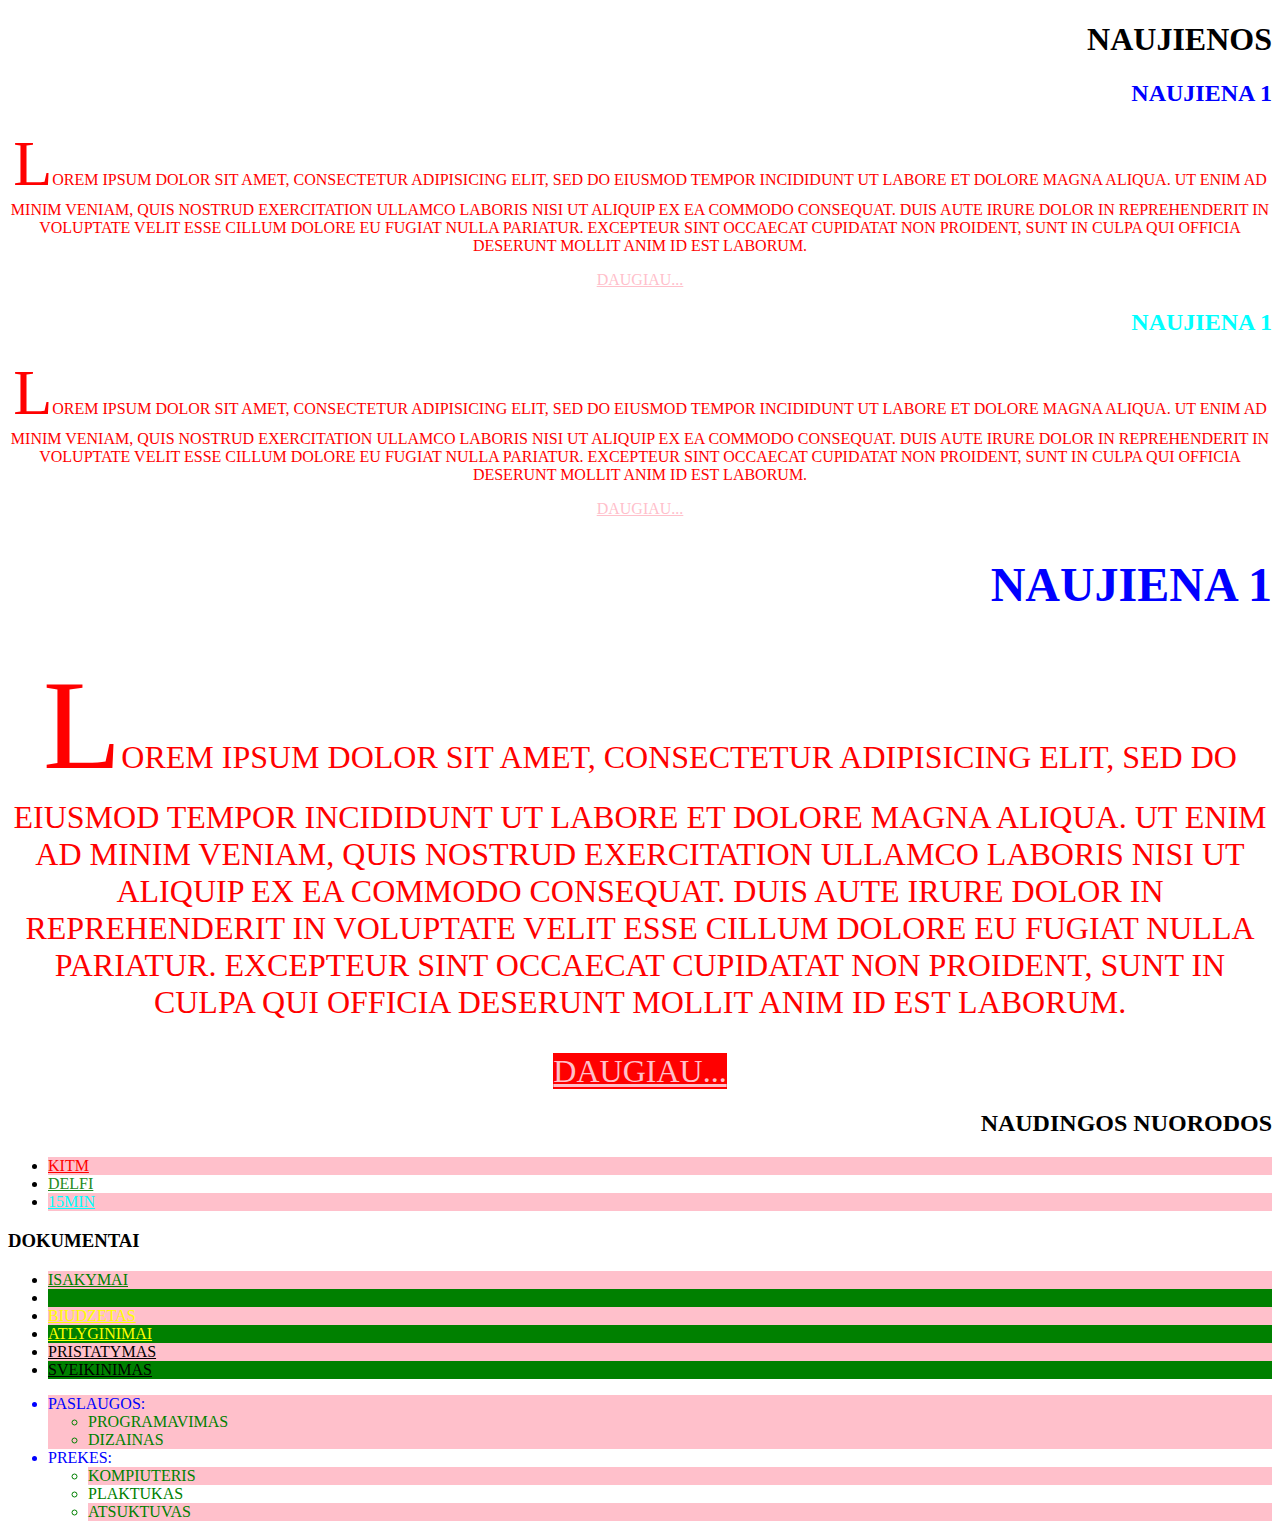
<file: index.html>
<!DOCTYPE html>
<html>
<head>
	<meta charset="utf-8">
	<meta name="viewport" content="width=device-width, initial-scale=1">
	<title>CSS</title>
	<link rel="stylesheet" href=Css/style.css>
</head>
<body>
	<div class="container">
		<main>
			<h1>Naujienos</h1>
			<article>
				<h2>Naujiena 1</h2>
				<p>Lorem ipsum dolor sit amet, consectetur adipisicing elit, sed do eiusmod
				tempor incididunt ut labore et dolore magna aliqua. Ut enim ad minim veniam,
				quis nostrud exercitation ullamco laboris nisi ut aliquip ex ea commodo
				consequat. Duis aute irure dolor in reprehenderit in voluptate velit esse
				cillum dolore eu fugiat nulla pariatur. Excepteur sint occaecat cupidatat non
				proident, sunt in culpa qui officia deserunt mollit anim id est laborum.</p>
				<a href="#">Daugiau...</a>
			</article>
			<article id="vip">
				<h2>Naujiena 1</h2>
				<p>Lorem ipsum dolor sit amet, consectetur adipisicing elit, sed do eiusmod
				tempor incididunt ut labore et dolore magna aliqua. Ut enim ad minim veniam,
				quis nostrud exercitation ullamco laboris nisi ut aliquip ex ea commodo
				consequat. Duis aute irure dolor in reprehenderit in voluptate velit esse
				cillum dolore eu fugiat nulla pariatur. Excepteur sint occaecat cupidatat non
				proident, sunt in culpa qui officia deserunt mollit anim id est laborum.</p>
				<a href="#">Daugiau...</a>
			</article>
			<article class="super duper bordered other">
				<h2>Naujiena 1</h2>
				<p>Lorem ipsum dolor sit amet, consectetur adipisicing elit, sed do eiusmod
				tempor incididunt ut labore et dolore magna aliqua. Ut enim ad minim veniam,
				quis nostrud exercitation ullamco laboris nisi ut aliquip ex ea commodo
				consequat. Duis aute irure dolor in reprehenderit in voluptate velit esse
				cillum dolore eu fugiat nulla pariatur. Excepteur sint occaecat cupidatat non
				proident, sunt in culpa qui officia deserunt mollit anim id est laborum.</p>
				<a href="#" class="bg-red">Daugiau...</a>
			</article>
		</main>
		<section>
			<h2>Naudingos Nuorodos</h2>
			<ul>
				<li><a href="http://kitm.lt">KITM</a></li>
				<li><a href="http://delfi.lt">Delfi</a></li>
				<li><a href="http://15min.lt">15min</a></li>
			</ul>
		</section>
		<section class="document-list">
			<h3>Dokumentai</h3>
			<ul>
				<li><a href="/isakymai.pdf">Isakymai</a></li>
				<li><a href="/nuostatai.pdf">Nuostatai</a></li>
				<li><a href="/biudzetas.xlsx">Biudzetas</a></li>
				<li><a href="/atlyginimai.xlsx">Atlyginimai</a></li>
				<li><a href="/pristatymas.ppt">Pristatymas</a></li>
				<li><a href="/sveikinimas.ppt">Sveikinimas</a></li>
			</ul>
		</section>
		<section class="catalog">
			<ul>
				<li>Paslaugos:
					<ul>
						<li>Programavimas</li>
						<li>Dizainas</li>
					</ul>
				</li>
				<li>Prekes:
					<ul>
						<li>Kompiuteris</li>
						<li>Plaktukas</li>
						<li>Atsuktuvas</li>
					</ul>
				</li>
			</ul>
		</section>
	</div>
</body>
</html>
</file>
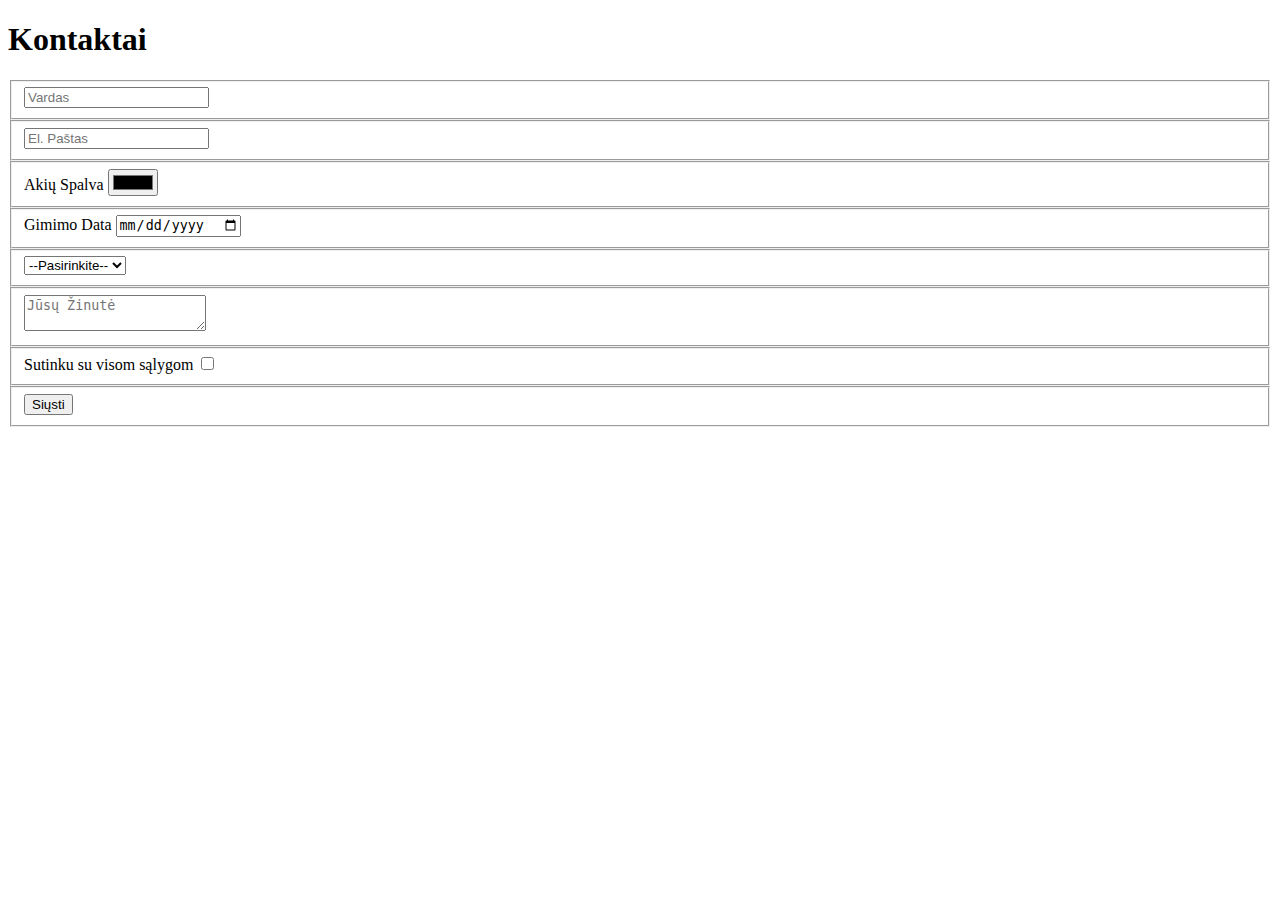
<file: Formos.html>
<!DOCTYPE html>
<html>
<head>
	<meta charset="utf-8">
	<meta name="viewport" content="width=device-width, initial-scale=1">
	<title>Formos</title>
</head>
<body>
	<!-- Komentaras -->
	<h1>Kontaktai</h1>
	<form>
		<fieldset>
			<input type="text" placeholder="Vardas" required>
		</fieldset>
		<fieldset>
			<input type="email" placeholder="El. Paštas" required></fieldset>
		<fieldset>
			<label>Akių Spalva</label>
			<input type="color"></fieldset>
		<fieldset>
			<label>Gimimo Data</label>
			<input type="date"></fieldset>
		<fieldset>
			<select>
				<option selected disabled>--Pasirinkite--</option>
				<option>IT</option>
				<option>Finansų</option>
				<option>Dev</option>
				<option>Design</option>
			</select>
		</fieldset>
		<fieldset>
			<textarea placeholder="Jūsų Žinutė"></textarea>
		</fieldset>	
		<fieldset>
			<label>Sutinku su visom sąlygom</label>
			<input type="checkbox" value="Sutinku su visom sąlygom">
		</fieldset>
		<fieldset><button type="submit">Siųsti</button></fieldset>
	</form>
</body>
</html>
</file>
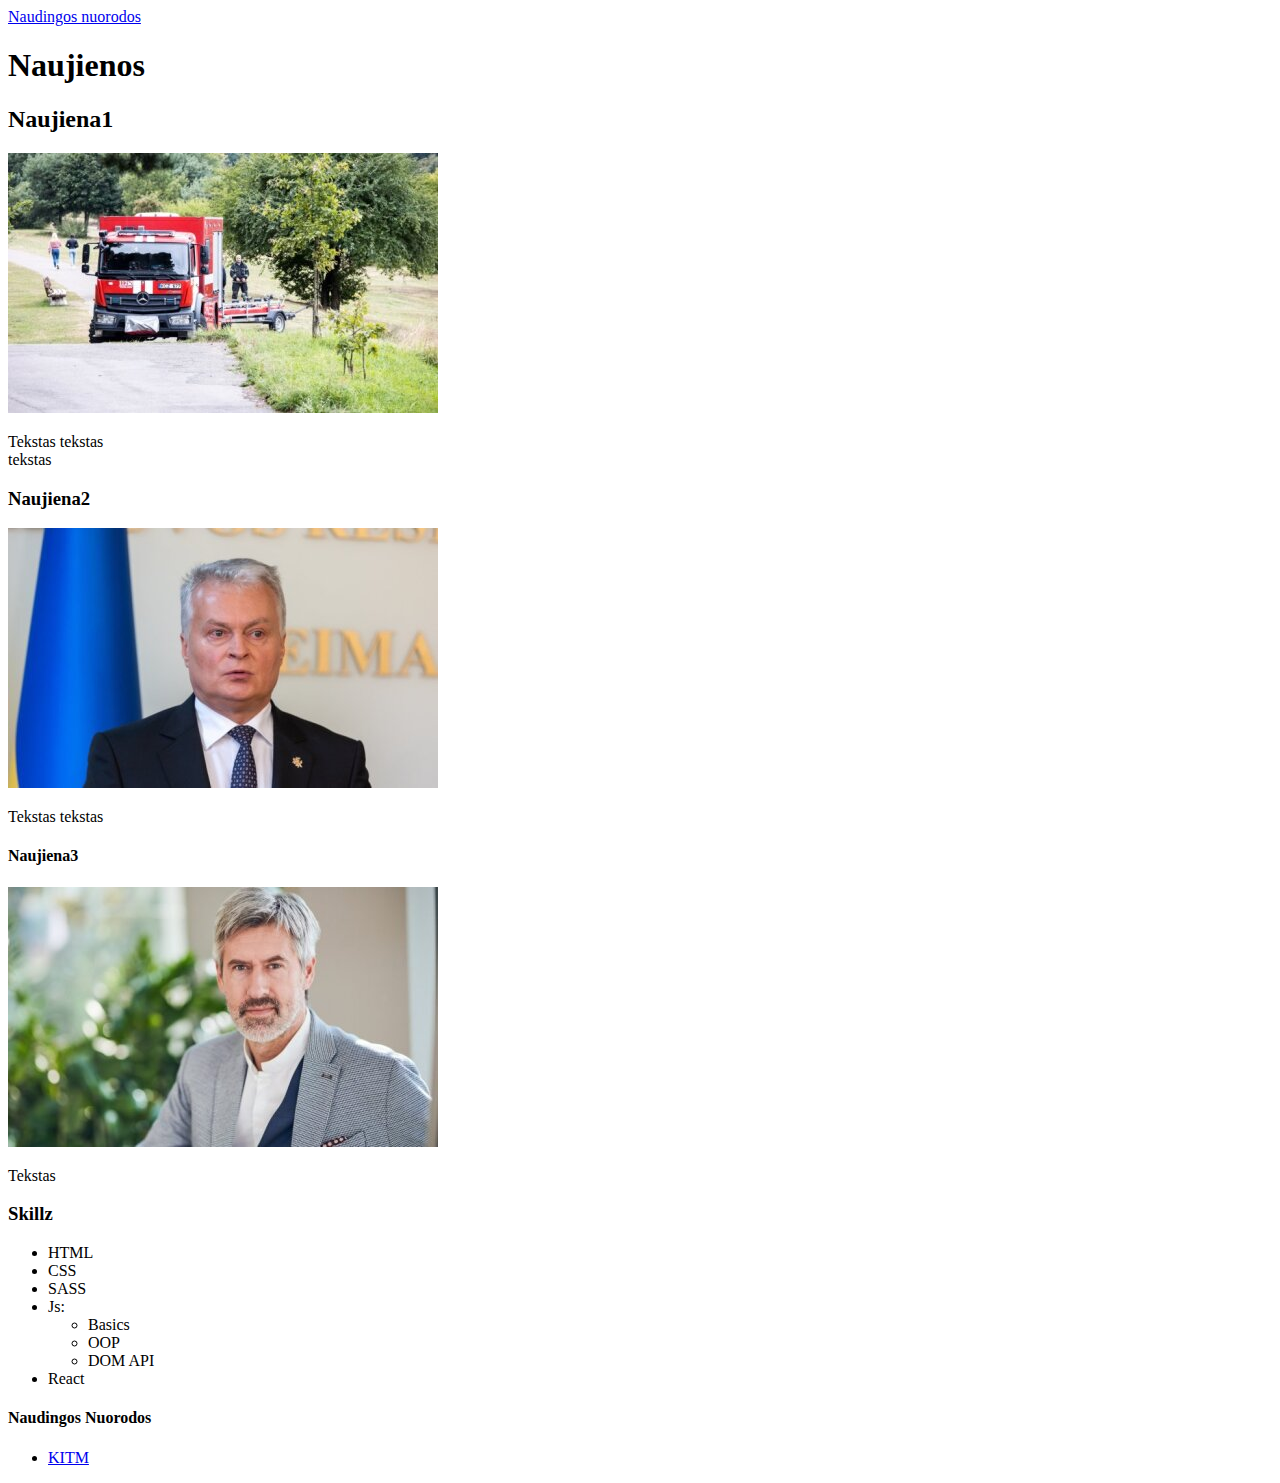
<file: index1.html>
<!DOCTYPE html>
<html>
  <head>
	<meta charset="utf-8">
	<meta name="viewport" content="width=device-width, initial-scale=1">
	<title>HTML basics</title>
  </head>
  <body>
    <a href="#links">Naudingos nuorodos</a>
  	<h1>Naujienos</h1>
  	<h2>Naujiena1</h2>
  	<img src="img/pic1" alt="Gaisrine">
  	<p>Tekstas tekstas <br>tekstas</p>
  	<h3>Naujiena2</h3>
  	<img src="img/pic2" alt="Nauseda">
  	<p>Tekstas tekstas</p>
  	<h4>Naujiena3</h4>
  	<img src="img/pic3" alt="Kazkoks Senis">
  	<p>Tekstas</p>
    <h3>Skillz</h3>
    <ul>
      <li>HTML</li>
      <li>CSS</li>
      <li>SASS</li>
      <li>Js:
          <ul>
              <li>Basics</li>
              <li>OOP</li>
              <li>DOM API</li>
          </ul>
      </li>
      <li>React</li>
    </ul>
    <h4 id="links">Naudingos Nuorodos</h4>
    <ul>
      <li><a href="http://kitm.lt" target="_blank">KITM</a></li>
    </ul>
  </body>
</html>
</file>
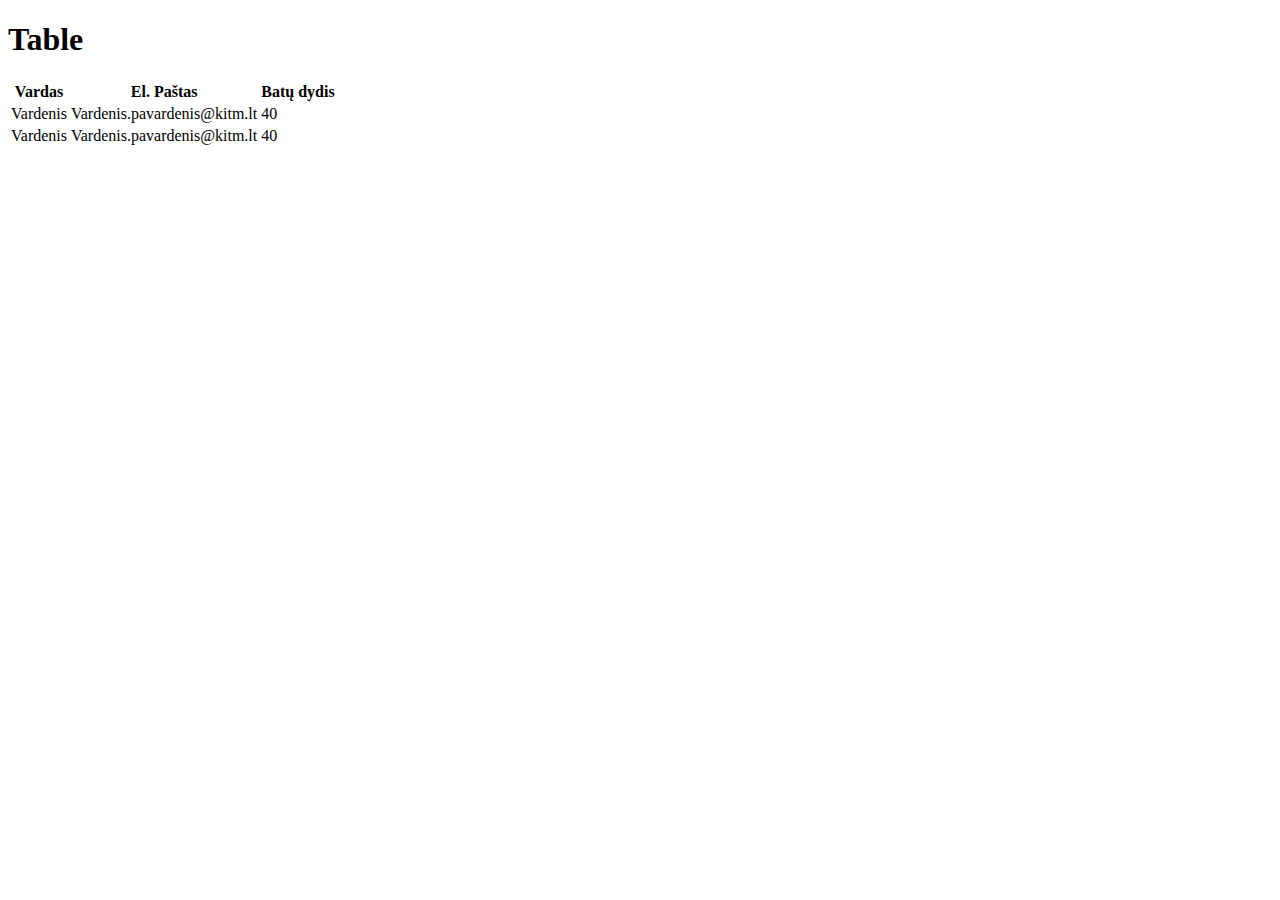
<file: Lentele.html>
<!DOCTYPE html>
<html>
	<head>
		<meta charset="utf-8">
		<meta name="viewport" content="width=device-width, initial-scale=1">
		<title></title>
	</head>
	<body>
		<h1>Table</h1>
		<table>
			<tr>
				<th>Vardas</th>
				<th>El. Paštas</th>
				<th>Batų dydis</th>
			</tr>
			<tr>
				<td>Vardenis</td>
				<td>Vardenis.pavardenis@kitm.lt</td>
				<td>40</td>
			</tr>
			<tr>
				<td>Vardenis</td>
				<td>Vardenis.pavardenis@kitm.lt</td>
				<td>40</td>
			</tr>
		</table>
	</body>
</html>
</file>
